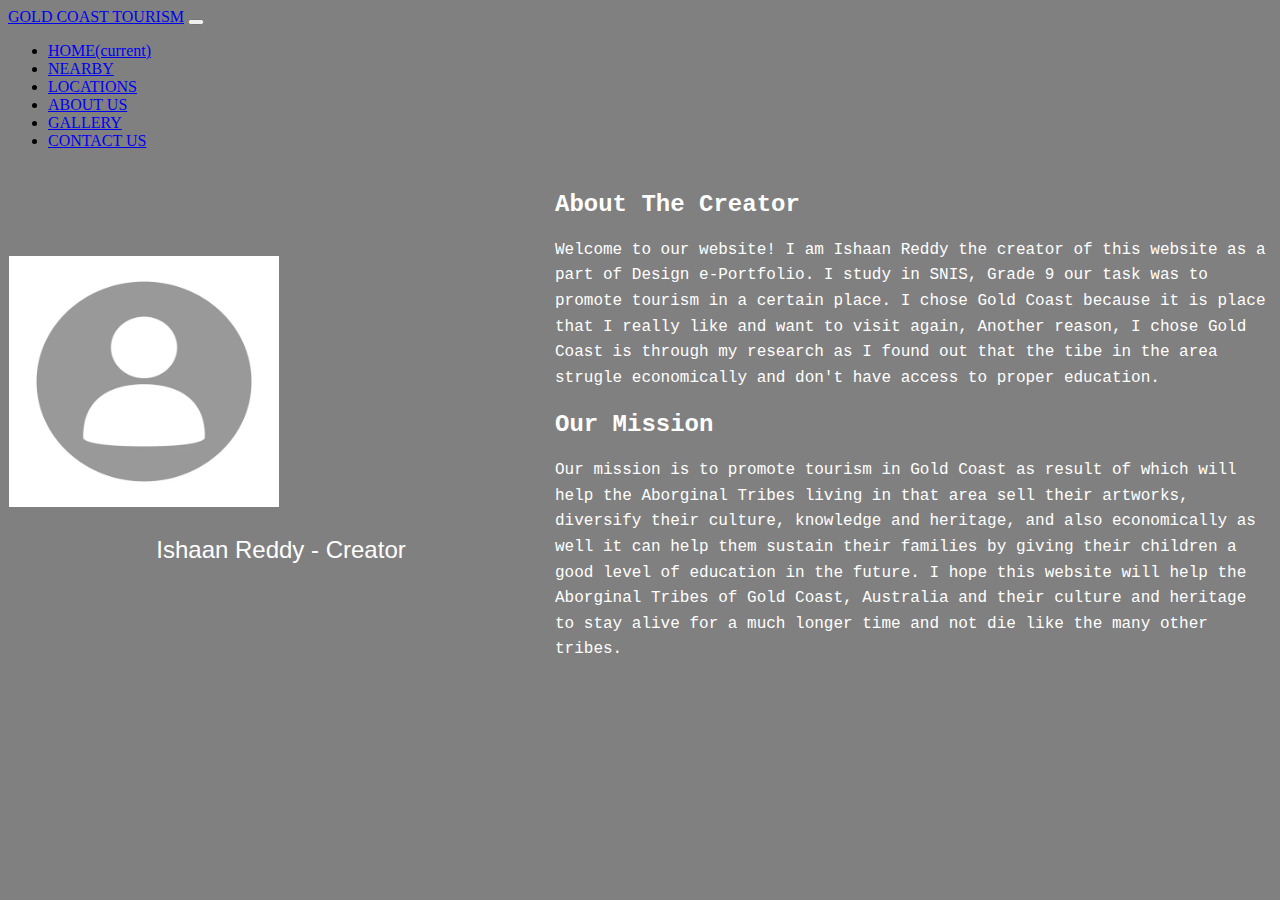
<file: about_us.html>
﻿<!DOCTYPE html PUBLIC "-//W3C//DTD XHTML 1.0 Transitional//EN" "http://www.w3.org/TR/xhtml1/DTD/xhtml1-transitional.dtd">
<html xmlns="http://www.w3.org/1999/xhtml">

<head>
<meta content="text/html; charset=utf-8" http-equiv="Content-Type" />
<link rel="stylesheet" href="about_us_css.css">
<link rel="stylesheet" href="https://cdn.jsdelivr.net/npm/bootstrap@4.6.2/dist/css/bootstrap.min.css" integrity="sha384-xOolHFLEh07PJGoPkLv1IbcEPTNtaed2xpHsD9ESMhqIYd0nLMwNLD69Npy4HI+N" crossorigin="anonymous">
<title>About Us</title>
<style type="text/css">
.auto-style1 {
	font-family: "Gill Sans", "Gill Sans MT", Calibri, "Trebuchet MS", sans-serif;
	font-size: x-large;
	text-align: center;
	color: #FFFFFF;
}
.auto-style2 {
	font-family: "Courier New", Courier, monospace;
	color: #FFFFFF;
}
.auto-style3 {
	font-weight: 600;
}
</style>
</head>

<body style="background-color:gray">
<nav class="navbar navbar-expand-lg navbar-dark bg-dark">
  <a class="navbar-brand" href="index.html">GOLD COAST TOURISM</a>
  <button class="navbar-toggler" type="button" data-toggle="collapse" data-target="#navbarNavDropdown" aria-controls="navbarNavDropdown" aria-expanded="false" aria-label="Toggle navigation">
    <span class="navbar-toggler-icon"></span>
  </button>
  <div class="collapse navbar-collapse" id="<?php $_POST[]; ?>navbarNavDropdown">
    <ul class="navbar-nav">
      <li class="nav-item ">
        <a class="nav-link" href="index.html">HOME<span class="sr-only">(current)</span></a>
      </li>
      <li class="nav-item">
        <a class="nav-link" href="nearby_places.html">NEARBY</a>
      </li>
      <li class="nav-item">
        <a class="nav-link" href="locations.html">LOCATIONS</a>
      </li>
      <li class="nav-item active">
        <a class="nav-link" href="about_us.html">ABOUT US</a>
      </li>
      <li class="nav-item">
        <a class="nav-link" href="gallery.html">GALLERY</a>
      </li>
      <li class="nav-item">
        <a class="nav-link" href="contact_us.html">CONTACT US</a>
      </li>
    </ul>
  </div>
</nav>
<table class="about-us-content">
        <tr>
            <td class="text-center" style="width: 544px">
                <img src="creators_photo.jpg" alt="Creator Photo" height="251" width="270">
                <p class="auto-style1">Ishaan Reddy - Creator</p>
            </td>
            <td class="auto-style2">
                <h2 class="auto-style3"><strong>About The Creator</strong></h2>
                <p>Welcome to our website! I am Ishaan Reddy the creator of this website as a part of Design e-Portfolio. I study in SNIS, 
                Grade 9 our task was to promote tourism in a certain place. I chose Gold Coast because it is place that I really like and 
                want to visit again, Another reason, I chose Gold Coast is through my research as I found out that the tibe in the area 
                strugle economically and don't have access to proper education.</p>

                <h2><strong>Our Mission</strong></h2>
                <p>Our mission is to promote tourism in Gold Coast as result of which will help the Aborginal Tribes living in that area sell 
                their artworks, diversify their culture, knowledge and heritage, and also economically as well it can help them sustain their 
                families by giving their children a good level of education in the future. I hope this website will help the Aborginal Tribes 
                of Gold Coast, Australia and their culture and heritage to stay alive for a much longer time and not die like the many other 
                tribes.</p>
            </td>
        </tr>
    </table>

<script src="https://cdn.jsdelivr.net/npm/jquery@3.5.1/dist/jquery.slim.min.js" integrity="sha384-DfXdz2htPH0lsSSs5nCTpuj/zy4C+OGpamoFVy38MVBnE+IbbVYUew+OrCXaRkfj" crossorigin="anonymous"></script>
<script src="https://cdn.jsdelivr.net/npm/bootstrap@4.6.2/dist/js/bootstrap.bundle.min.js" integrity="sha384-Fy6S3B9q64WdZWQUiU+q4/2Lc9npb8tCaSX9FK7E8HnRr0Jz8D6OP9dO5Vg3Q9ct" crossorigin="anonymous"></script>

</body>

</html>
</file>
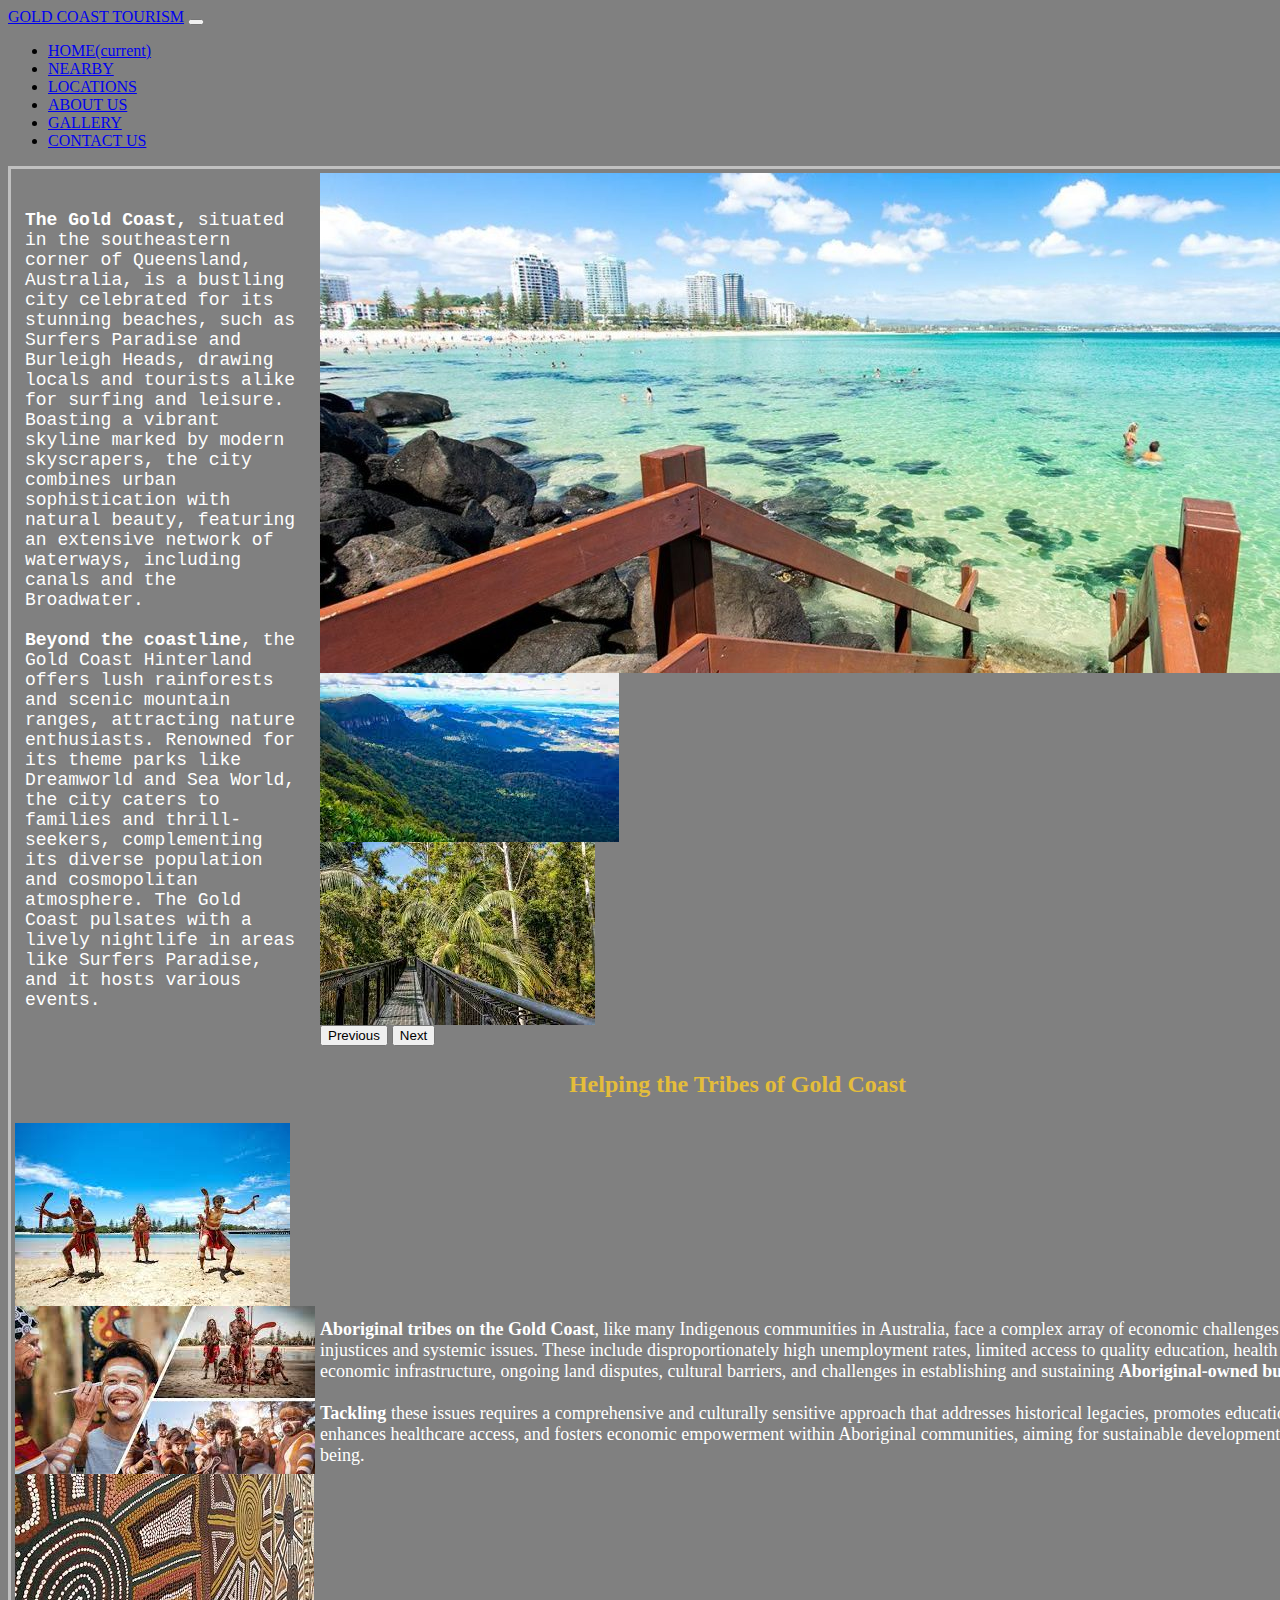
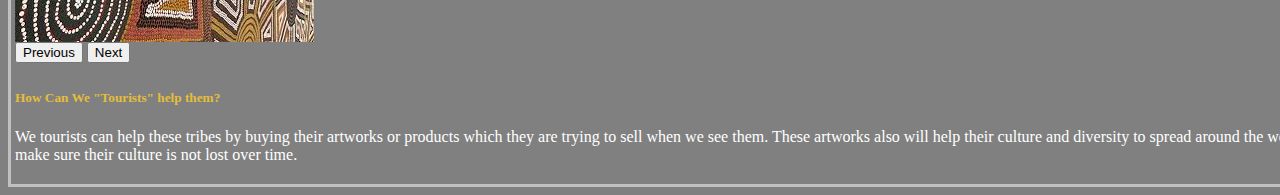
<file: locations.html>
﻿<!DOCTYPE html PUBLIC "-//W3C//DTD XHTML 1.0 Transitional//EN" "http://www.w3.org/TR/xhtml1/DTD/xhtml1-transitional.dtd">
<html xmlns="http://www.w3.org/1999/xhtml">

<head>
<meta content="text/html; charset=utf-8" http-equiv="Content-Type" />
<link rel="stylesheet" href="https://cdn.jsdelivr.net/npm/bootstrap@4.6.2/dist/css/bootstrap.min.css" integrity="sha384-xOolHFLEh07PJGoPkLv1IbcEPTNtaed2xpHsD9ESMhqIYd0nLMwNLD69Npy4HI+N" crossorigin="anonymous">
<title>Locations</title>
<style type="text/css">
.auto-style2 {
	color: #fff;
	font-family: "Courier New", Courier, monospace;
	text-align: left;
	margin-left: 10px;
	margin-right: 10px;
}
.auto-style3 {
	font-size: large;
}
.auto-style4 {
	border: 3px solid #c0c0c0;
}
.auto-style5 {
	text-align: center;
	color: #E4BD3B;
	font-family: "Times New Roman", Times, serif;
}
.auto-style6 {
	color: #fff;
	font-family: "Times New Roman", Times, serif;
	font-size: large;
}
.auto-style7 {
	font-family: "Times New Roman", Times, serif;
	color: #FFFFFF;
}
.auto-style8 {
	font-family: "Times New Roman", Times, serif;
	color: #E4BD3B;
}
</style>
</head>

<body style="background-color:gray">
<nav class="navbar navbar-expand-lg navbar-dark bg-dark">
  <a class="navbar-brand" href="index.html">GOLD COAST TOURISM</a>
  <button class="navbar-toggler" type="button" data-toggle="collapse" data-target="#navbarNavDropdown" aria-controls="navbarNavDropdown" aria-expanded="false" aria-label="Toggle navigation">
    <span class="navbar-toggler-icon"></span>
  </button>
  <div class="collapse navbar-collapse" id="<?php $_POST[]; ?>navbarNavDropdown">
    <ul class="navbar-nav">
      <li class="nav-item ">
        <a class="nav-link" href="index.html">HOME<span class="sr-only">(current)</span></a>
      </li>
      <li class="nav-item">
        <a class="nav-link" href="nearby_places.html">NEARBY</a>
      </li>
      <li class="nav-item active">
        <a class="nav-link" href="locations.html">LOCATIONS</a>
      </li>
      <li class="nav-item">
        <a class="nav-link" href="about_us.html">ABOUT US</a>
      </li>
      <li class="nav-item">
        <a class="nav-link" href="gallery.html">GALLERY</a>
      </li>
      <li class="nav-item">
        <a class="nav-link" href="contact_us.html">CONTACT US</a>
      </li>
    </ul>
  </div>
</nav>

<table cellspacing="3" class="auto-style4" style="width: 100%">
	<tr>
		<td style="width: 707px"><p class="auto-style2"><strong><span class="auto-style3">The Gold Coast,</span></strong><span class="auto-style3"> situated in the southeastern corner of Queensland, Australia, is a bustling city celebrated for its stunning beaches, 
such as Surfers Paradise and Burleigh Heads, drawing locals and tourists alike for surfing and leisure. Boasting a vibrant skyline marked 
by modern skyscrapers, the city combines urban sophistication with natural beauty, featuring an extensive network of waterways, including 
canals and the Broadwater.<br><br> </span><strong><span class="auto-style3">Beyond the coastline</span></strong><span class="auto-style3">, 
the Gold Coast Hinterland offers lush rainforests and scenic mountain ranges, attracting nature enthusiasts. Renowned for its theme parks 
like Dreamworld and Sea World, the city caters to families and thrill-seekers, complementing its diverse population and cosmopolitan 
atmosphere. The Gold Coast pulsates with a lively nightlife in areas like Surfers Paradise, and it hosts various events.</span></p>
		</td>
		<td>
		<div id="carouselExampleControls" class="carousel slide" data-ride="carousel">
  <div class="carousel-inner">
    <div class="carousel-item active">
      <img src="carouselpic4.jpg" class="d-block w-100" alt="...">
    </div>
    <div class="carousel-item">
      <img src="carouselpic6.jpg" class="d-block w-100" alt="...">
    </div>
    <div class="carousel-item">
      <img src="carouselpic5.jpg" class="d-block w-100" alt="...">
    </div>
  </div>
 <button class="carousel-control-prev" type="button" data-target="#carouselExampleControls" data-slide="prev">
    <span class="carousel-control-prev-icon" aria-hidden="true"></span>
    <span class="sr-only">Previous</span>
  </button>
  <button class="carousel-control-next" type="button" data-target="#carouselExampleControls" data-slide="next">
    <span class="carousel-control-next-icon" aria-hidden="true"></span>
    <span class="sr-only">Next</span>
  </button>
</div>
		</td>
	</tr>
	<tr>
		<td colspan="2"><h2 class="auto-style5"><strong>Helping the Tribes of Gold Coast</strong></h2></td>
	</tr>
	<tr>
		<td><div id="carouselExampleControls" class="carousel slide" data-ride="carousel">
  <div class="carousel-inner">
    <div class="carousel-item active">
      <img src="carouselpic7.jpg" class="d-block w-100" alt="...">
    </div>
    <div class="carousel-item">
      <img src="carouselpic8.jpg" class="d-block w-100" alt="...">
    </div>
    <div class="carousel-item">
      <img src="carouselpic9.jpg" class="d-block w-100" alt="...">
    </div>
  </div>
 <button class="carousel-control-prev" type="button" data-target="#carouselExampleControls" data-slide="prev">
    <span class="carousel-control-prev-icon" aria-hidden="true"></span>
    <span class="sr-only">Previous</span>
  </button>
  <button class="carousel-control-next" type="button" data-target="#carouselExampleControls" data-slide="next">
    <span class="carousel-control-next-icon" aria-hidden="true"></span>
    <span class="sr-only">Next</span>
  </button>
</div></td>
		<td style="width: 707px"><p class="auto-style6"><strong>Aboriginal tribes on the Gold Coast</strong><span class="auto-style3">, like 
		many Indigenous communities in Australia, face a complex array of economic challenges rooted in historical injustices and systemic 
		issues. These include disproportionately high unemployment rates, limited access to quality education, health disparities, 
		insufficient economic infrastructure, ongoing land disputes, cultural barriers, and challenges in establishing and sustaining 
		<strong>Aboriginal-owned businesses</strong>.<br/><br/><strong>Tackling</strong> these issues requires a comprehensive and culturally 
		sensitive approach that addresses historical legacies, promotes education and job training, enhances healthcare access, and fosters 
		economic empowerment within Aboriginal communities, aiming for sustainable development and improved well-being.</span></p></td>
	</tr>
	<tr>
		<td colspan="2">
		<h5 class="auto-style8"><strong>How Can We "Tourists" help them?</strong></h5>
		<p class="auto-style7">We tourists can help these tribes by buying their artworks or products which they are trying to sell when we see them. These 
		artworks also will help their culture and diversity to spread around the world through tourists and make sure their culture is not 
		lost over time.</p>
		</td>
	</tr>
</table>
<script src="https://cdn.jsdelivr.net/npm/jquery@3.5.1/dist/jquery.slim.min.js" integrity="sha384-DfXdz2htPH0lsSSs5nCTpuj/zy4C+OGpamoFVy38MVBnE+IbbVYUew+OrCXaRkfj" crossorigin="anonymous"></script>
<script src="https://cdn.jsdelivr.net/npm/bootstrap@4.6.2/dist/js/bootstrap.bundle.min.js" integrity="sha384-Fy6S3B9q64WdZWQUiU+q4/2Lc9npb8tCaSX9FK7E8HnRr0Jz8D6OP9dO5Vg3Q9ct" crossorigin="anonymous"></script>
</body>
</html>
</file>
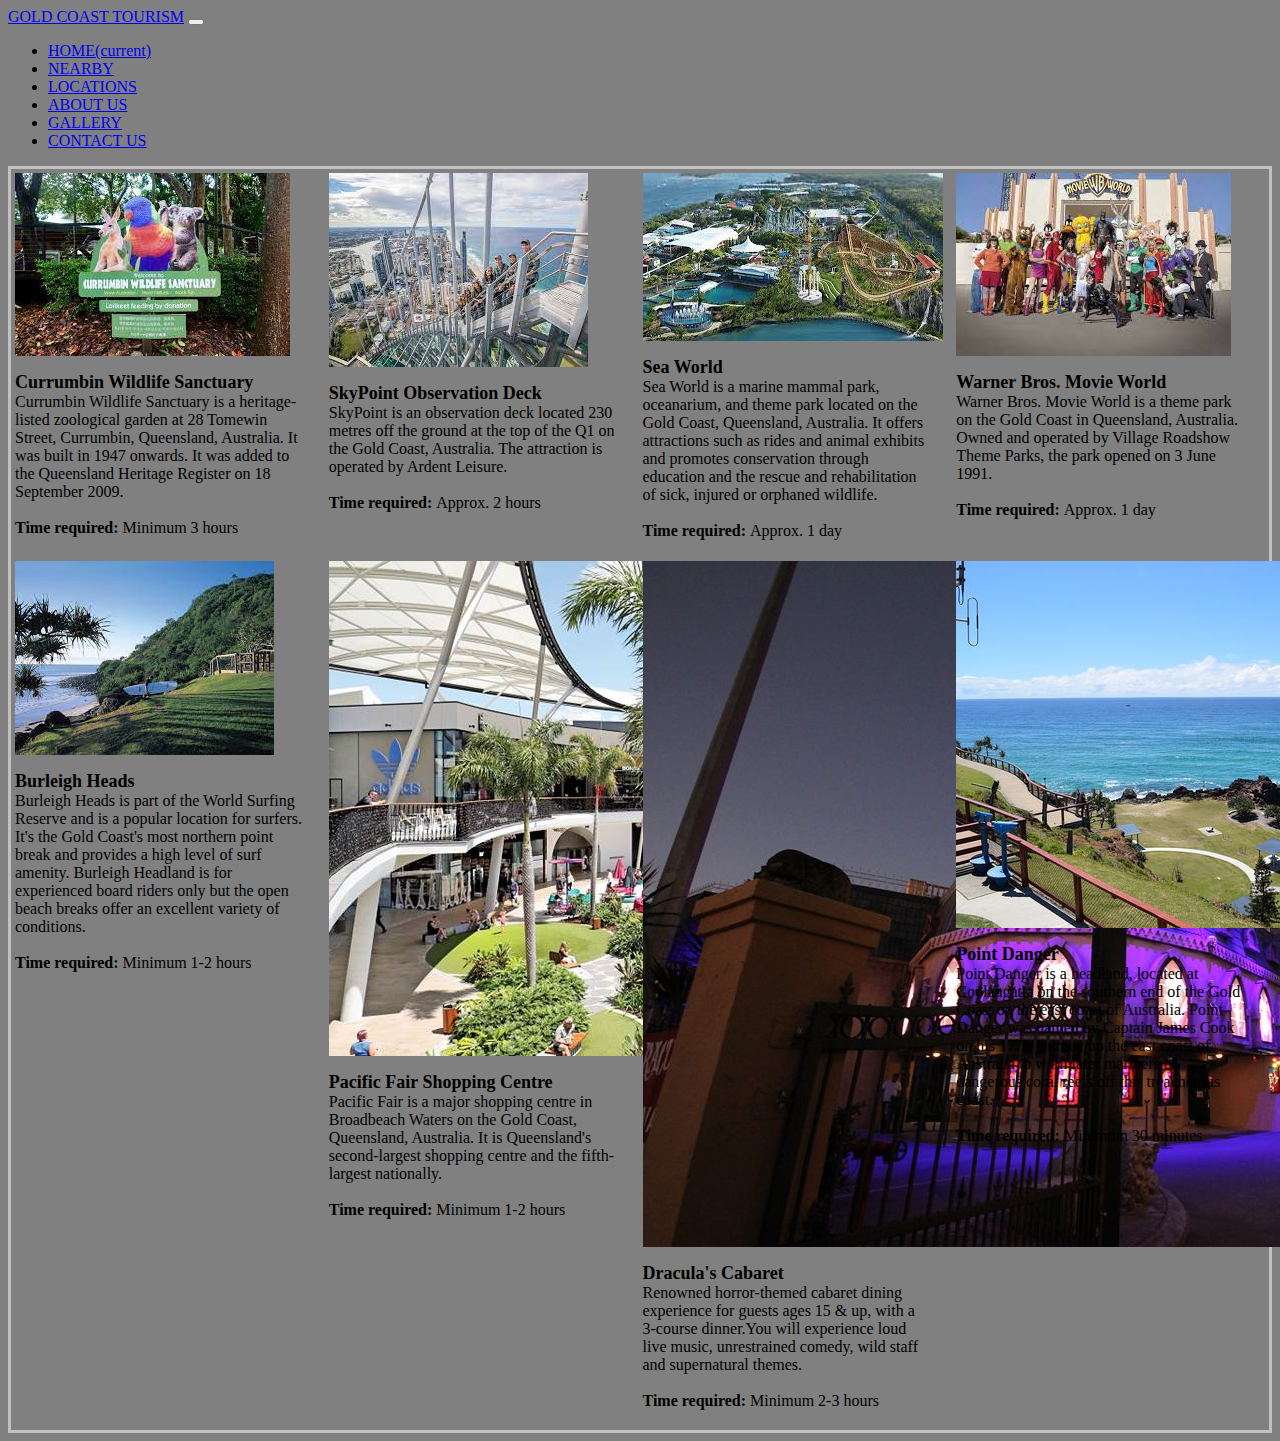
<file: nearby_places.html>
﻿<!DOCTYPE html PUBLIC "-//W3C//DTD XHTML 1.0 Transitional//EN" "http://www.w3.org/TR/xhtml1/DTD/xhtml1-transitional.dtd">
<html xmlns="http://www.w3.org/1999/xhtml">

<head>
	<meta content="text/html; charset=utf-8" http-equiv="Content-Type" />
	<link rel="stylesheet" href="https://cdn.jsdelivr.net/npm/bootstrap@4.6.2/dist/css/bootstrap.min.css" integrity="sha384-xOolHFLEh07PJGoPkLv1IbcEPTNtaed2xpHsD9ESMhqIYd0nLMwNLD69Npy4HI+N" crossorigin="anonymous">	
	<title>Nearby Places To Visit!</title>
	<style type="text/css">
	.auto-style1 {
		border: 3px solid #c0c0c0;
	}
	.auto-style2 {
		font-size: large;
		font-weight: bold;
	}
	td {
  		height: 50px;
  		vertical-align: top;
		}
	</style>
</head>

<body style =" background-color:gray">
	<nav class="navbar navbar-expand-lg navbar-dark bg-dark">
  <a class="navbar-brand" href="index.html">GOLD COAST TOURISM</a>
  <button class="navbar-toggler" type="button" data-toggle="collapse" data-target="#navbarNavDropdown" aria-controls="navbarNavDropdown" aria-expanded="false" aria-label="Toggle navigation">
    <span class="navbar-toggler-icon"></span>
  </button>
  <div class="collapse navbar-collapse" id="<?php $_POST[]; ?>navbarNavDropdown">
    <ul class="navbar-nav">
      <li class="nav-item ">
        <a class="nav-link" href="index.html">HOME<span class="sr-only">(current)</span></a>
      </li>
      <li class="nav-item active">
        <a class="nav-link" href="nearby_places.html">NEARBY</a>
      </li>
      <li class="nav-item">
        <a class="nav-link" href="locations.html">LOCATIONS</a>
      </li>
      <li class="nav-item">
        <a class="nav-link" href="about_us.html">ABOUT US</a>
      </li>
      <li class="nav-item">
        <a class="nav-link" href="gallery.html">GALLERY</a>
      </li>
      <li class="nav-item">
        <a class="nav-link" href="contact_us.html">CONTACT US</a>
      </li>
    </ul>
  </div>
</nav>


	<table cellspacing="3" class="auto-style1" style="width: 100%" VALIGN="">
		<tr>
			<td><div class="card text-white bg-dark mb-3" style="width: 18rem;">
  				<img src="cardimg1.jpeg" class="card-img-top" alt="...">
  				<div class="card-body">
    				<p class="card-text"><span class="auto-style2">Currumbin Wildlife Sanctuary</span><br>Currumbin Wildlife Sanctuary is 
    				a heritage-listed zoological garden at 28 Tomewin Street, Currumbin, Queensland, Australia. It was built in 1947 
    				onwards. It was added to the Queensland Heritage Register on 18 September 2009.<br><br><b>Time required: </b>Minimum 
    				3 hours</p>
  				</div>
				</div>
			</td>
			<td><div class="card text-white bg-dark mb-3" style="width: 18rem;">
  				<img src="cardimg2.jpeg" class="card-img-top" alt="...">
  				<div class="card-body">
    				<p class="card-text"><span class="auto-style2">SkyPoint Observation Deck</span><br>SkyPoint is an observation deck 
    				located 230 metres off the ground at the top of the Q1 on the Gold Coast, Australia. The attraction is operated by 
    				Ardent Leisure.<br><br><b>Time required: </b>Approx. 2 hours</p>
  				</div>
				</div>
			</td>
			<td><div class="card text-white bg-dark mb-3" style="width: 18rem;">
  				<img src="cardimg3.jpeg" class="card-img-top" alt="...">
  				<div class="card-body">
    				<p class="card-text"><span class="auto-style2">Sea World</span><br>Sea World is a marine mammal park, oceanarium, and 
    				theme park located on the Gold Coast, Queensland, Australia. It offers attractions such as rides and animal exhibits 
    				and promotes conservation through education and the rescue and rehabilitation of sick, injured or orphaned wildlife. 
    				<br><br><b>Time required: </b>Approx. 1 day</p>
  				</div>
				</div>
			</td>
			<td><div class="card text-white bg-dark mb-3" style="width: 18rem;">
  				<img src="cardimg4.jpeg" class="card-img-top" alt="...">
  				<div class="card-body">
    				<p class="card-text"><span class="auto-style2">Warner Bros. Movie World</span><br>Warner Bros. Movie World is a theme 
    				park on the Gold Coast in Queensland, Australia. Owned and operated by Village Roadshow Theme Parks, the park opened 
    				on 3 June 1991.<br><br><b>Time required: </b>Approx. 1 day</p>
  				</div>
				</div>
			</td>
		</tr>
		<tr>
			<td><div class="card text-white bg-dark mb-3" style="width: 18rem;">
  				<img src="cardimg5.jpeg" class="card-img-top" alt="...">
  				<div class="card-body">
    				<p class="card-text"><span class="auto-style2">Burleigh Heads</span><br>Burleigh Heads is part of the World Surfing 
    				Reserve and is a popular location for surfers. It's the Gold Coast's most northern point break and provides a high 
    				level of surf amenity. Burleigh Headland is for experienced board riders only but the open beach breaks offer an 
    				excellent variety of conditions.<br><br><b>Time required: </b>Minimum 1-2 hours</p>
  				</div>
				</div>
			</td>
			<td><div class="card text-white bg-dark mb-3" style="width: 18rem;">
  				<img src="cardimg6.jpeg" class="card-img-top" alt="...">
  				<div class="card-body">
    				<p class="card-text"><span class="auto-style2">Pacific Fair Shopping Centre</span><br>Pacific Fair is a major shopping 
    				centre in Broadbeach Waters on the Gold Coast, Queensland, Australia. It is Queensland's second-largest shopping 
    				centre and the fifth-largest nationally.<br><br><b>Time required: </b>Minimum 1-2 hours</p>
  				</div>
				</div>
			</td>
			<td><div class="card text-white bg-dark mb-3" style="width: 18rem;">
  				<img src="cardimg7.jpeg" class="card-img-top" alt="...">
  				<div class="card-body">
    				<p class="card-text"><span class="auto-style2">Dracula's Cabaret</span><br>Renowned horror-themed cabaret dining 
    				experience for guests ages 15 & up, with a 3-course dinner.You will experience loud live music, unrestrained comedy, 
    				wild staff and supernatural themes.<br><br><b>Time required: </b>Minimum 2-3 hours</p>
  				</div>
				</div>
			</td>
			<td><div class="card text-white bg-dark mb-3" style="width: 18rem;">
  				<img src="cardimg8.jpeg" class="card-img-top" alt="...">
  				<div class="card-body">
    				<p class="card-text"><span class="auto-style2">Point Danger</span><br>Point Danger is a headland, located at 
    				Coolangatta on the southern end of the Gold Coast on the east coast of Australia. Point Danger was named by Captain 
    				James Cook on his 1770 journey up the east coast of Australia to warn later mariners of dangerous coral reefs off this 
    				treacherous coast.<br><br><b>Time required: </b>Minimum 30 minutes</p>
  				</div>
				</div>
			</td>
		</tr>
	</table>
<script src="https://cdn.jsdelivr.net/npm/jquery@3.5.1/dist/jquery.slim.min.js" integrity="sha384-DfXdz2htPH0lsSSs5nCTpuj/zy4C+OGpamoFVy38MVBnE+IbbVYUew+OrCXaRkfj" crossorigin="anonymous"></script>
	<script src="https://cdn.jsdelivr.net/npm/bootstrap@4.6.2/dist/js/bootstrap.bundle.min.js" integrity="sha384-Fy6S3B9q64WdZWQUiU+q4/2Lc9npb8tCaSX9FK7E8HnRr0Jz8D6OP9dO5Vg3Q9ct" crossorigin="anonymous"></script>

</body>

</html>
</file>
<file: about_us_css.css>
﻿.about-us-content {
    margin: 20px auto;
    padding: 20px;
    border-collapse: collapse;
    width: 100%;
}

.about-us-text, .creator {
    padding: 20px;
}

p {
    line-height: 1.6;
}

.creator img {
    max-width: 100%;
    border-radius: 50%;
}

.caption {
    margin-top: 10px;
    font-style: italic;
}
</file>
